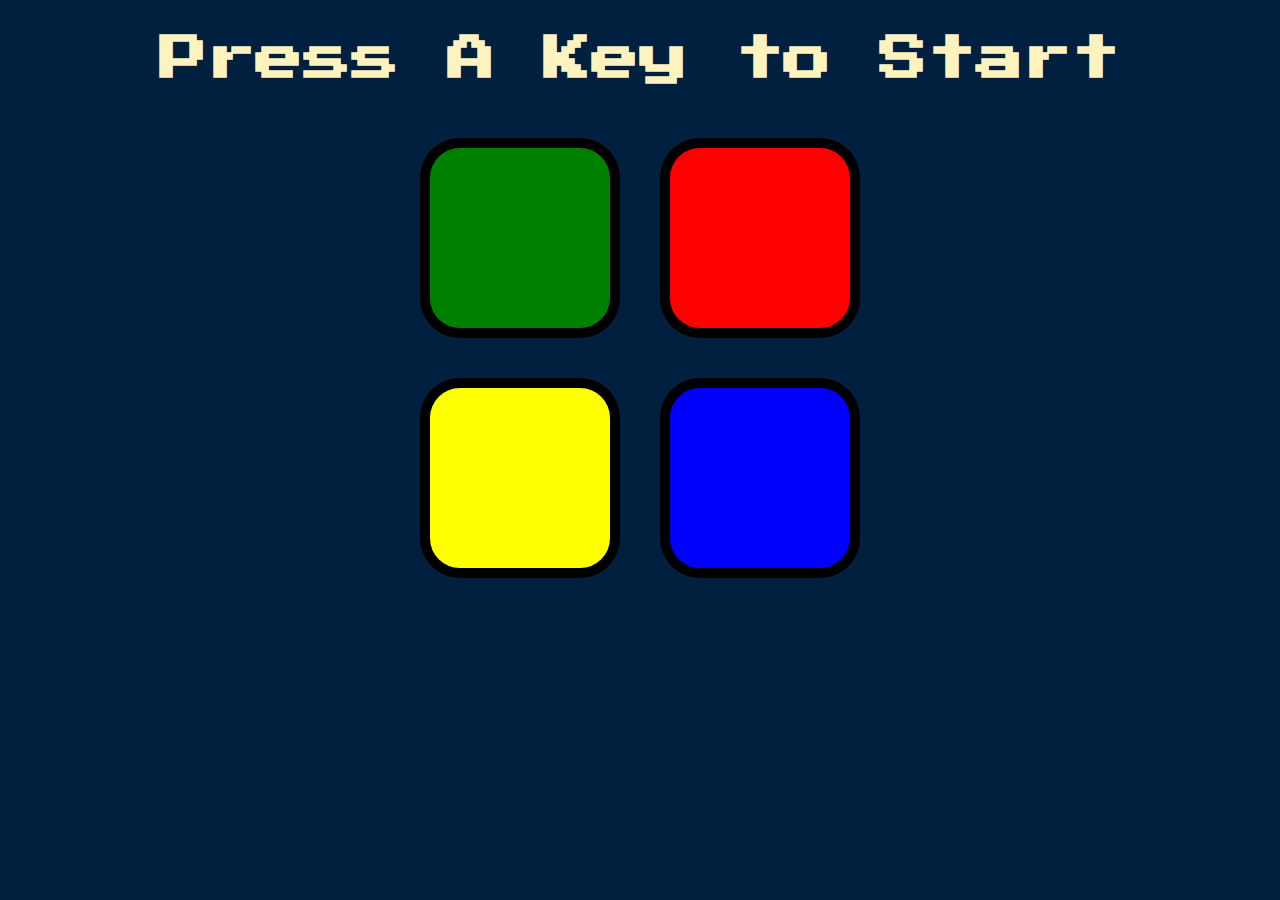
<file: index.html>
<!DOCTYPE html>
<html lang="en" dir="ltr">

<head>
  <meta charset="utf-8">
  <meta name="viewport" content="width=device-width, initial-scale=1.0"> 
  <title>Simon Game</title>
  <link rel="stylesheet" href="styles.css">
  <link href="https://fonts.googleapis.com/css?family=Press+Start+2P" rel="stylesheet">
</head>

<body>
  <h1 id="level-title" id="desktop"></h1>

  <div class="container">


      <div type="button" id="green" class="btn green">

      </div>

      <div type="button" id="red" class="btn red">

      </div>



      <div type="button" id="yellow" class="btn yellow">

      </div>
      <div type="button" id="blue" class="btn blue">

      </div>


  </div>

  <script src="https://code.jquery.com/jquery-3.6.4.min.js"></script>
  <script src="game.js"></script>
</body>

</html>
</file>
<file: styles.css>
* {
  margin: 0;
  padding: 0;
  box-sizing: border-box;
}

body {
  text-align: center;
  background-color: #011f3f;
  min-width: 480px;
}

#level-title {
  font-family: "Press Start 2P", cursive;
  font-size: 3rem;
  margin: 35px auto;
  text-align: center;
  color: #fef2bf;
}

.container {
  margin: 30px auto;
  display: grid;
  grid-template-columns: repeat(auto-fill, minmax(200px, 1fr));
  justify-content: center;
  max-width: 480px;
}

.btn {
  margin: 20px;
  height: 200px;
  max-width: 200px;
  border: 10px solid black;
  border-radius: 20%;
}

.game-over {
  background-color: red;
  opacity: 0.8;
}

.red {
  background-color: red;
}

.green {
  background-color: green;
}

.blue {
  background-color: blue;
}

.yellow {
  background-color: yellow;
}

.pressed {
  box-shadow: 0 0 20px white;
  background-color: grey;
}


@media (max-width: 480px) {
  #level-title {
    font-size: 1.5rem;
  }

  .container {
    margin-top: 50px;
  }
}
</file>
